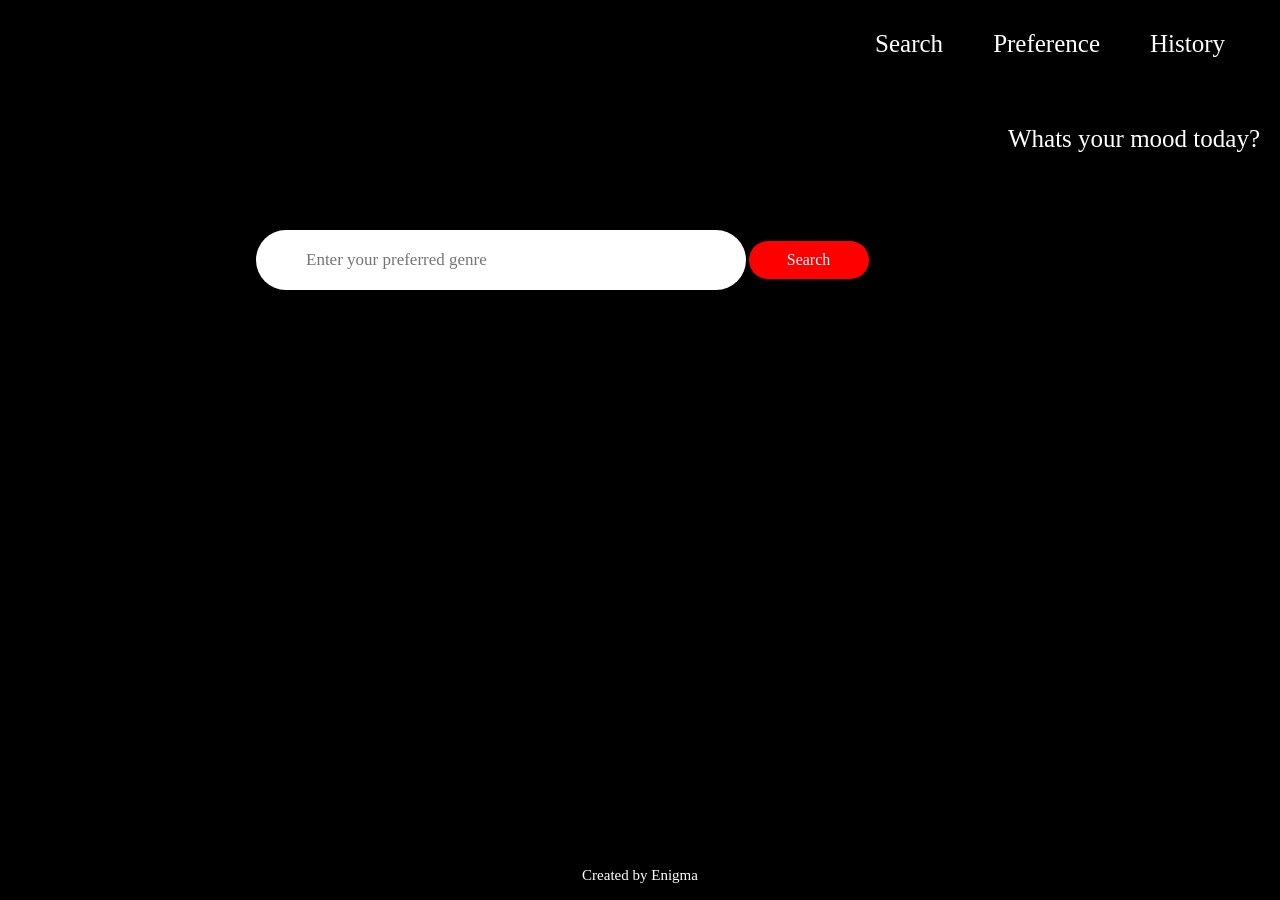
<file: temp_files/index.html>
<!DOCTYPE html>
<html lang="en">

<head>
    <meta charset="UTF-8">
    <meta name="viewport" content="width=device-width, initial-scale=1.0">
    <title>Movie Recommendation</title>

    <link rel="stylesheet" href="style.css">
    

    <!-- <link rel="stylesheet" href="https://cdn.jsdelivr.net/npm/bootstrap@4.6.1/dist/css/bootstrap.min.css">
    <link rel="stylesheet" href="https://cdnjs.cloudflare.com/ajax/libs/font-awesome/5.15.0/css/all.min.css"
        integrity="sha512-BnbUDfEUfV0Slx6TunuB042k9tuKe3xrD6q4mg5Ed72LTgzDIcLPxg6yI2gcMFRyomt+yJJxE+zJwNmxki6/RA=="
        crossorigin="anonymous" referrerpolicy="no-referrer" /> -->

        <style>
            nav {
            background-color: black;
            color: white;
            padding: 10px;
            width: 100%; 
            padding: 20px;
            height: 80px;/* Set the width to 100% */
            display: flex;
            justify-content: flex-end; /* Move all text to the right */
        }

        nav a {
            color: white;
            text-decoration: none;
            margin: 0 15px;
        }

        nav a:hover {
            text-decoration: underline;
        }
                image-container {
            display: flex;
        }
        ul{
            display: flex;
            list-style:none;
        }

        .image-tile img {
            height: 200px;
            width: 361px;
            object-fit: cover;
        } 
        .navbar-nav ml-auto{
            display: flex;
        }
        .image-tile{
            margin: 10px;
        }
        h2{
            color: white;
        }
        </style>

</head>

<body>
    <div class="container-fluid main_menu">
        <div class="row">
            <div class="col-md-10 col-12 mx-auto">
                <nav class="navbar navbar-expand-lg">

                    <div class="collapse navbar-collapse" id="navbarSupportedContent">
                        <ul class="navbar-nav ml-auto">
                            <li class="nav-item active">
                                <a class="nav-link" href="/templates/keyword.html">Search</i></a>
                            </li>
                            <li class="nav-item active">
                                <a class="nav-link" href="/templates/index.html">Preference <i class="fa fa-search"></i></a>
                            </li>
                            <li class="nav-item">
                                <a class="nav-link" href="/templates/history.html">History <i class="fa fa-search"></i></a>
                            </li>
                        </ul>
                    </div>
                </nav>
            </div>
        </div>
    </div>
    <div class="container-fluid main_menu">
        <div class="row">
            <div class="col-md-10 col-12 mx-auto">
                <nav class="navbar navbar-expand-lg">
                   
                    <div class="collapse navbar-collapse" id="navbarSupportedContent">
                        <p>Whats your mood today?</p>
                    </div>
                </nav>
            </div>
        </div>
    </div>
    <div class="container-fluid main_header">
        <div class="row">
            <div class="col-md-10 col-12 mx-auto">
                <div class="main_content">
                    <form id="searchForm" method="get" class="temp_form">
                        <input type="text" id="genre" placeholder="Enter your preferred genre" autocomplete="off">
                        <input type="submit" value="Search" id="submitBtn">
                    </form>
                </div>

                <div class="movieInformation">

                </div>
            </div>
        </div>
    </div>

    <footer>
        <p>Created by Enigma</p>
    </footer>

    <script>
        document.getElementById("searchForm").addEventListener("submit", function (event) {
            event.preventDefault()
            var genreValue = document.getElementById("genre").value;
            window.location.href = "http://127.0.0.1:5000/" + genreValue;
        });
    </script>

</body>

</html>
</file>
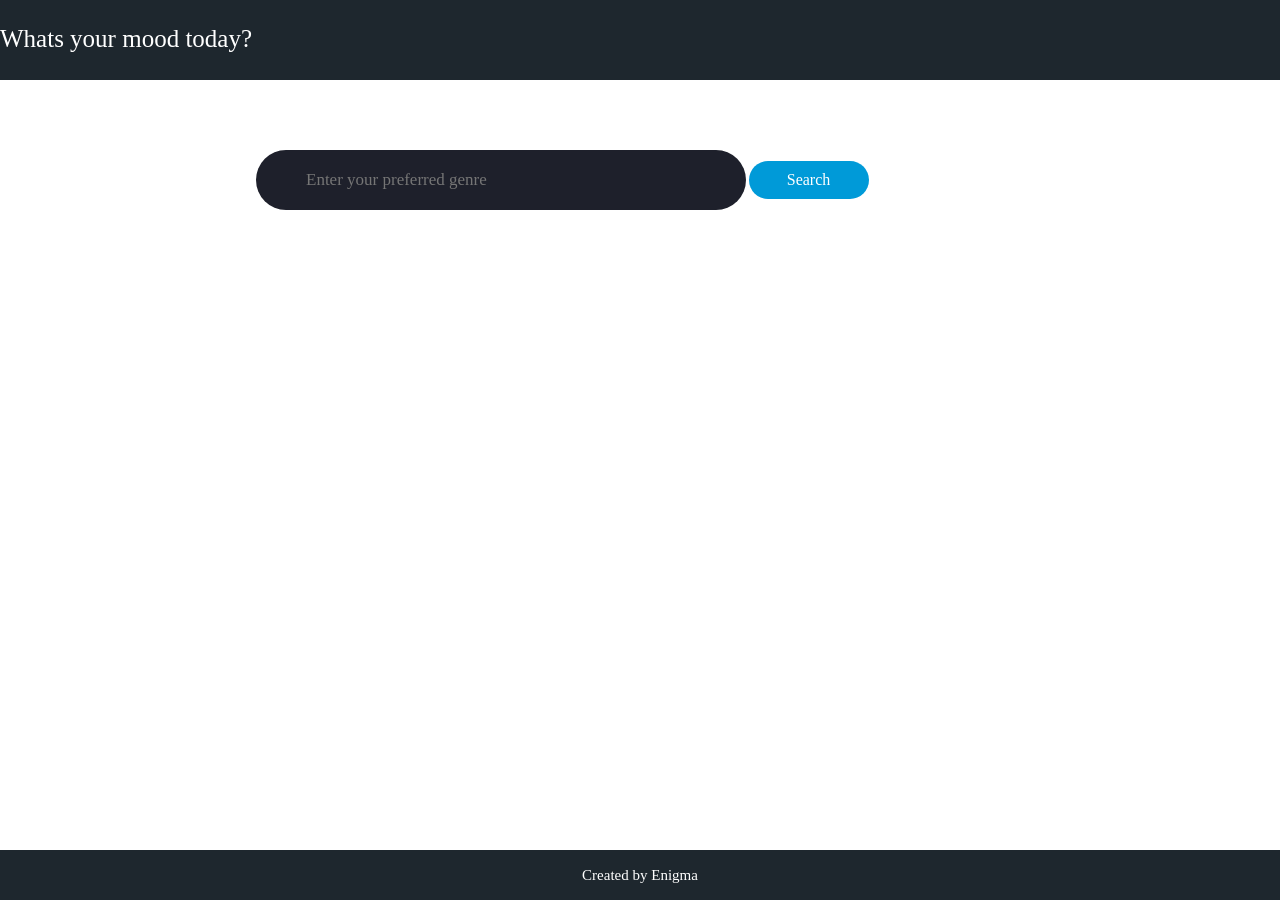
<file: templates/index.html>
<!DOCTYPE html>
<html lang="en">

<head>
    <meta charset="UTF-8">
    <meta name="viewport" content="width=device-width, initial-scale=1.0">
    <title>Movie Recommendation</title>

    <link rel="stylesheet" href="style.css">
    

    <!-- <link rel="stylesheet" href="https://cdn.jsdelivr.net/npm/bootstrap@4.6.1/dist/css/bootstrap.min.css">
    <link rel="stylesheet" href="https://cdnjs.cloudflare.com/ajax/libs/font-awesome/5.15.0/css/all.min.css"
        integrity="sha512-BnbUDfEUfV0Slx6TunuB042k9tuKe3xrD6q4mg5Ed72LTgzDIcLPxg6yI2gcMFRyomt+yJJxE+zJwNmxki6/RA=="
        crossorigin="anonymous" referrerpolicy="no-referrer" /> -->
</head>

<body>
    <div class="container-fluid main_menu">
        <div class="row">
            <div class="col-md-10 col-12 mx-auto">
                <nav class="navbar navbar-expand-lg">
                   
                    <div class="collapse navbar-collapse" id="navbarSupportedContent">
                        <p>Whats your mood today?</p>
                    </div>
                </nav>
            </div>
        </div>
    </div>
    <div class="container-fluid main_header">
        <div class="row">
            <div class="col-md-10 col-12 mx-auto">
                <div class="main_content">
                    <form id="searchForm" method="get" class="temp_form">
                        <input type="text" id="genre" placeholder="Enter your preferred genre" autocomplete="off">
                        <input type="submit" value="Search" id="submitBtn">
                    </form>
                </div>

                <div class="movieInformation">

                </div>
            </div>
        </div>
    </div>

    <footer>
        <p>Created by Enigma</p>
    </footer>

    <script>
        document.getElementById("searchForm").addEventListener("submit", function (event) {
            event.preventDefault()
            var genreValue = document.getElementById("genre").value;
            window.location.href = "http://127.0.0.1:5000/" + genreValue;
        });
    </script>

</body>

</html>
</file>
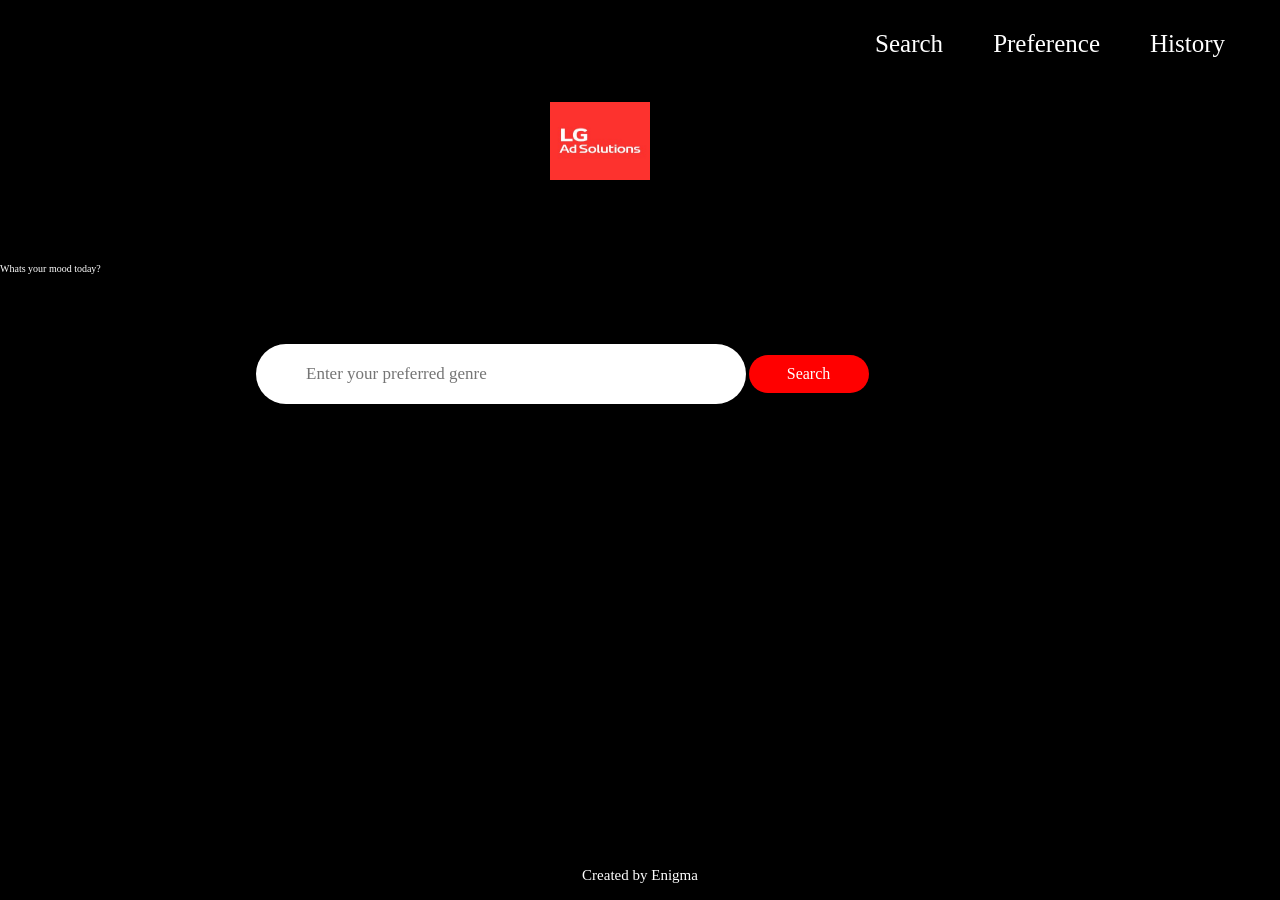
<file: Flask_Projects/templates/index.html>
<!DOCTYPE html>
<html lang="en">

<head>
    <meta charset="UTF-8">
    <meta name="viewport" content="width=device-width, initial-scale=1.0">
    <title>Movie Recommendation</title>

    <link rel="stylesheet" href="style.css">
    

    <!-- <link rel="stylesheet" href="https://cdn.jsdelivr.net/npm/bootstrap@4.6.1/dist/css/bootstrap.min.css">
    <link rel="stylesheet" href="https://cdnjs.cloudflare.com/ajax/libs/font-awesome/5.15.0/css/all.min.css"
        integrity="sha512-BnbUDfEUfV0Slx6TunuB042k9tuKe3xrD6q4mg5Ed72LTgzDIcLPxg6yI2gcMFRyomt+yJJxE+zJwNmxki6/RA=="
        crossorigin="anonymous" referrerpolicy="no-referrer" /> -->

        <style>
            nav {
            background-color: black;
            color: white;
            padding: 10px;
            width: 100%; 
            padding: 20px;
            height: 80px;/* Set the width to 100% */
            display: flex;
            justify-content: flex-end; /* Move all text to the right */
        }

        nav a {
            color: white;
            text-decoration: none;
            margin: 0 15px;
        }

        nav a:hover {
            text-decoration: underline;
        }
                image-container {
            display: flex;
        }
        ul{
            display: flex;
            list-style:none;
        }

        .image-tile img {
            height: 200px;
            width: 361px;
            object-fit: cover;
        } 
        .navbar-nav ml-auto{
            display: flex;
        }
        .image-tile{
            margin: 10px;
        }
        h2{
            color: white;
        }

        /* #logo{
            border-radius: 20%;
        } */
        </style>

</head>

<body>
    <div class="container-fluid main_menu">
        <div class="row">
            <div class="col-md-10 col-12 mx-auto">
                <nav class="navbar navbar-expand-lg">

                    <div class="collapse navbar-collapse" id="navbarSupportedContent">
                        <ul class="navbar-nav ml-auto">
                            <li class="nav-item active">
                                <a class="nav-link" href="/templates/keyword.html">Search</i></a>
                            </li>
                            <li class="nav-item active">
                                <a class="nav-link" href="/templates/index.html">Preference <i class="fa fa-search"></i></a>
                            </li>
                            <li class="nav-item">
                                <a class="nav-link" href="/templates/history.html">History <i class="fa fa-search"></i></a>
                            </li>
                        </ul>
                    </div>
                </nav>
            </div>
        </div>
    </div>
    <img src="profile.jpg" id="logo" alt="Profile Icon" style="justify-content: center;width:100px;height: 100px;margin-left: 550px;/* margin-top: 60px; */margin-bottom: 3px;padding-top: 22px;">
    <div class="container-fluid main_menu">
        <div class="row">
            <div class="col-md-10 col-12 mx-auto">
                <nav class="navbar navbar-expand-lg">
                   
                    <!-- <div class="collapse navbar-collapse" id="navbarSupportedContent">
                        <p>Whats your mood today?</p>
                    </div> -->
                </nav>
            </div>
        </div>
    </div>
    <div style="color: white;">
        Whats your mood today?
    </div>
    <div class="container-fluid main_header">
        <div class="row">
            <div class="col-md-10 col-12 mx-auto">
                <div class="main_content">
                    <form id="searchForm" method="get" class="temp_form">
                        <input type="text" id="genre" placeholder="Enter your preferred genre" autocomplete="off">
                        <input type="submit" value="Search" id="submitBtn">
                    </form>
                </div>

                <div class="movieInformation">

                </div>
            </div>
        </div>
    </div>

    <footer>
        <p>Created by Enigma</p>
    </footer>

    <script>
        document.getElementById("searchForm").addEventListener("submit", function (event) {
            event.preventDefault()
            var genreValue = document.getElementById("genre").value;
            window.location.href = "http://127.0.0.1:5000/" + genreValue;
        });
    </script>

</body>

</html>
</file>
<file: temp_files/style.css>
/* @import url('https://fonts.googleapis.com/css2?family=Piazzolla:opsz,wght@8..30,200;8..30,300;8..30,400;8..30,900&display=swap');
@import url('https://fonts.googleapis.com/css2?family=Mukta&display=swap'); */

* {
    margin: 0;
    padding: 0;
    box-sizing: border-box;
    font-family: 'Piazzolla', serif;
    /* background-color: ; */
}

:root {
    --main-bg: #1e272e;
    --main-color: #009786;
}

html {
    font-size: 62.5%;
}

body {
    height: 100vh;
    display: flex;
    flex-direction: column;
    background-color: black;
}
nav{
    background-color: #1e202b;
}
nav p{
    font-size: 25px;
  padding-top: 25px;
}
.row {
    margin: 0;
}

.collapse navbar-collapse{
    display: flex;
    justify-content: space-between;
}
.navbar {
    color: #fff;
    background-color:black;
    height: 80px;
}
.navbar ul{
    display: flex;
    /* justify-content: end; */
    padding-top:10px;
    margin-right: 20px;
}

.navbar li {
    margin-left: 2rem;
}

.navbar a {
    color: #fff;
    font-size: 2.5rem;
}

.navbar a:hover {
    color: var(--main-color);
}

.navbar-toggler {
    background-color: grey;
}

.temp_form{
    width: 60%;
    position: relative;
    margin: 7rem auto 6rem;
}

.temp_form input[type="text"]{
    width: 100%;
    padding: 2rem 5rem 2rem 5rem;
    background: white;
    color: BLACK;
    outline: none;
    border: none;
    margin-bottom: 1rem;
    font-size: 1.7rem;
    border-radius: 3rem;
}

.temp_form input[type="submit"]{
    top: 5px;
    right: 5px;
    bottom: 5px;
    border: none;
    background: red;
    padding: 0 3rem;
    border-radius: 3rem;
    color: white;
    font-size: 1.6rem;
}

.temp_form input[type="submit"]:hover{
    color: #009ad8;
    background-color: #fff;
}

.temp_form select{
    width: 100%;
    padding: 2rem 5rem 2rem 5rem;
    background: white;
    color: #1e202b;
    outline: none;
    border: none;
    margin-bottom: 1rem;
    font-size: 1.7rem;
    border-radius: 3rem;
}

label{
    font-size: 2rem;
}

footer {
    position: fixed;
    left: 0;
    bottom: 0;
    width: 100%;
    background-color: black;
    color: white;
    text-align: center;
}

footer p {
    margin: 0;
    text-align: center;
    color: #fff;
    line-height: 5rem;
    font-size: 1.5rem;
}

/* Thumbnails */

.image-container {
    display: flex;
    flex-wrap: wrap;
    justify-content: center;
    margin-top: 20px;
    max-width: 50px; /* Adjust this value based on your design */
    max-height: 10px; /* Adjust this value based on your design */
}

#genre{
    width: 490px;
}

#submitBtn{
    padding: 10px;
    width: 120px;
}
.image-container img {
    margin: 10px;
    max-width: 10px; /* Adjust this value based on your design */
    max-height: 20px; /* Adjust this value based on your design */
}
</file>
<file: templates/style.css>
/* @import url('https://fonts.googleapis.com/css2?family=Piazzolla:opsz,wght@8..30,200;8..30,300;8..30,400;8..30,900&display=swap');
@import url('https://fonts.googleapis.com/css2?family=Mukta&display=swap'); */

* {
    margin: 0;
    padding: 0;
    box-sizing: border-box;
    font-family: 'Piazzolla', serif;
    /* background-color: ; */
}

:root {
    --main-bg: #1e272e;
    --main-color: #009786;
}

html {
    font-size: 62.5%;
}

body {
    height: 100vh;
    display: flex;
    flex-direction: column;
}
nav{
    background-color: #1e202b;
}
nav p{
    font-size: 25px;
  padding-top: 25px;
}
.row {
    margin: 0;
}

.collapse navbar-collapse{
    display: flex;
    justify-content: space-between;
}
.navbar {
    color: #fff;
    background-color: var(--main-bg);
    height: 80px;
}
.navbar ul{
    display: flex;
    /* justify-content: end; */
    padding-top:10px;
    margin-right: 20px;
}

.navbar li {
    margin-left: 2rem;
}

.navbar a {
    color: #fff;
    font-size: 2.5rem;
}

.navbar a:hover {
    color: var(--main-color);
}

.navbar-toggler {
    background-color: grey;
}

.temp_form{
    width: 60%;
    position: relative;
    margin: 7rem auto 6rem;
}

.temp_form input[type="text"]{
    width: 100%;
    padding: 2rem 5rem 2rem 5rem;
    background: #1e202b;
    color: white;
    outline: none;
    border: none;
    margin-bottom: 1rem;
    font-size: 1.7rem;
    border-radius: 3rem;
}

.temp_form input[type="submit"]{
    top: 5px;
    right: 5px;
    bottom: 5px;
    border: none;
    background: #009ad8;
    padding: 0 3rem;
    border-radius: 3rem;
    color: white;
    font-size: 1.6rem;
}

.temp_form input[type="submit"]:hover{
    color: #009ad8;
    background-color: #fff;
}

.temp_form select{
    width: 100%;
    padding: 2rem 5rem 2rem 5rem;
    background: #1e202b;
    color: white;
    outline: none;
    border: none;
    margin-bottom: 1rem;
    font-size: 1.7rem;
    border-radius: 3rem;
}

label{
    font-size: 2rem;
}

footer {
    position: fixed;
    left: 0;
    bottom: 0;
    width: 100%;
    background-color: var(--main-bg);
    color: white;
    text-align: center;
}

footer p {
    margin: 0;
    text-align: center;
    color: #fff;
    line-height: 5rem;
    font-size: 1.5rem;
}

/* Thumbnails */

.image-container {
    display: flex;
    flex-wrap: wrap;
    justify-content: center;
    margin-top: 20px;
    max-width: 50px; /* Adjust this value based on your design */
    max-height: 10px; /* Adjust this value based on your design */
}

#genre{
    width: 490px;
}

#submitBtn{
    padding: 10px;
    width: 120px;
}
.image-container img {
    margin: 10px;
    max-width: 10px; /* Adjust this value based on your design */
    max-height: 20px; /* Adjust this value based on your design */
}
</file>
<file: Flask_Projects/templates/style.css>
/* @import url('https://fonts.googleapis.com/css2?family=Piazzolla:opsz,wght@8..30,200;8..30,300;8..30,400;8..30,900&display=swap');
@import url('https://fonts.googleapis.com/css2?family=Mukta&display=swap'); */

* {
    margin: 0;
    padding: 0;
    box-sizing: border-box;
    font-family: 'Piazzolla', serif;
    /* background-color: ; */
}

:root {
    --main-bg: #1e272e;
    --main-color: #009786;
}

html {
    font-size: 62.5%;
}

body {
    height: 100vh;
    display: flex;
    flex-direction: column;
    background-color: black;
}
nav{
    background-color: #1e202b;
}
nav p{
    font-size: 25px;
  padding-top: 25px;
}
.row {
    margin: 0;
}

.collapse navbar-collapse{
    display: flex;
    justify-content: space-between;
}
.navbar {
    color: #fff;
    background-color:black;
    height: 80px;
}
.navbar ul{
    display: flex;
    /* justify-content: end; */
    padding-top:10px;
    margin-right: 20px;
}

.navbar li {
    margin-left: 2rem;
}

.navbar a {
    color: #fff;
    font-size: 2.5rem;
}

.navbar a:hover {
    color: var(--main-color);
}

.navbar-toggler {
    background-color: grey;
}

.temp_form{
    width: 60%;
    position: relative;
    margin: 7rem auto 6rem;
}

.temp_form input[type="text"]{
    width: 100%;
    padding: 2rem 5rem 2rem 5rem;
    background: white;
    color: BLACK;
    outline: none;
    border: none;
    margin-bottom: 1rem;
    font-size: 1.7rem;
    border-radius: 3rem;
}

.temp_form input[type="submit"]{
    top: 5px;
    right: 5px;
    bottom: 5px;
    border: none;
    background: red;
    padding: 0 3rem;
    border-radius: 3rem;
    color: white;
    font-size: 1.6rem;
}

.temp_form input[type="submit"]:hover{
    color: #009ad8;
    background-color: #fff;
}

.temp_form select{
    width: 100%;
    padding: 2rem 5rem 2rem 5rem;
    background: white;
    color: #1e202b;
    outline: none;
    border: none;
    margin-bottom: 1rem;
    font-size: 1.7rem;
    border-radius: 3rem;
}

label{
    font-size: 2rem;
}

footer {
    position: fixed;
    left: 0;
    bottom: 0;
    width: 100%;
    background-color: black;
    color: white;
    text-align: center;
}

footer p {
    margin: 0;
    text-align: center;
    color: #fff;
    line-height: 5rem;
    font-size: 1.5rem;
}

/* Thumbnails */

.image-container {
    display: flex;
    flex-wrap: wrap;
    justify-content: center;
    margin-top: 20px;
    max-width: 50px; /* Adjust this value based on your design */
    max-height: 10px; /* Adjust this value based on your design */
}

#genre{
    width: 490px;
}

#submitBtn{
    padding: 10px;
    width: 120px;
}
.image-container img {
    margin: 10px;
    max-width: 10px; /* Adjust this value based on your design */
    max-height: 20px; /* Adjust this value based on your design */
}
</file>
